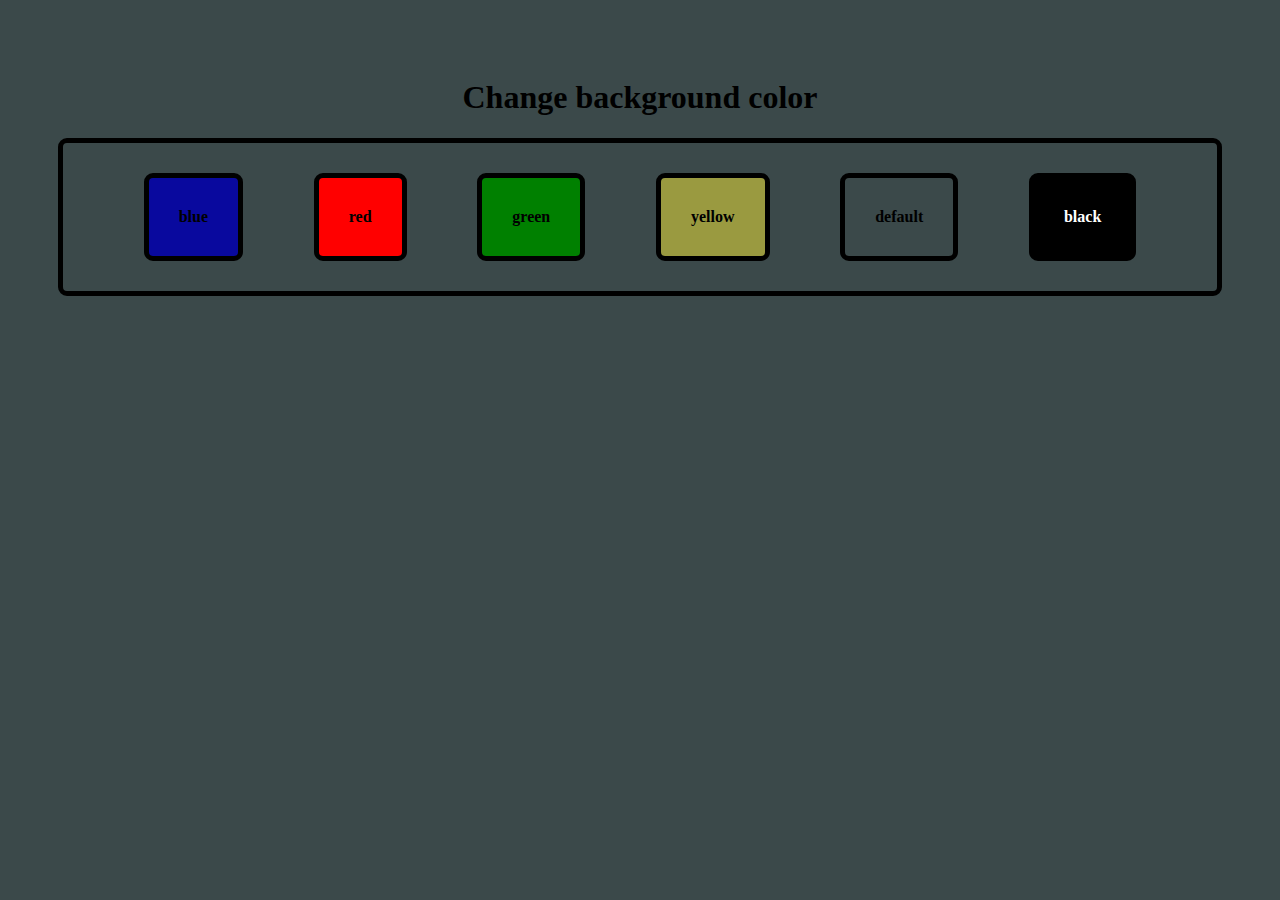
<file: 05_projects/01_background_change/index.html>
<!DOCTYPE html>
<html lang="en">
<head>
    <meta charset="UTF-8">
    <meta name="viewport" content="width=device-width, initial-scale=1.0">
    <link rel="stylesheet" href="styles.css">
    <title>Document</title>
</head>
<body>
    <h1 style="text-align: center;">Change background color</h1>
    <div id="box">
        <div class="button" id="blue"   style="background-color: rgb(9, 9, 158);">blue</div>
        <div class="button" id="red" style="background-color: red;">red</div>
        <div class="button" id="green" style="background-color: green;">green</div>
        <div class="button" id="yellow" style="background-color: rgb(154, 154, 64);">yellow</div>
        <div class="button" id="default" style="background-color: #3b494a;">default</div>
        <div class="button" id="black" style="background-color: #000000; color: white;">black</div>

    </div>

        <script src="index.js"></script>

</body>
</html>
</file>
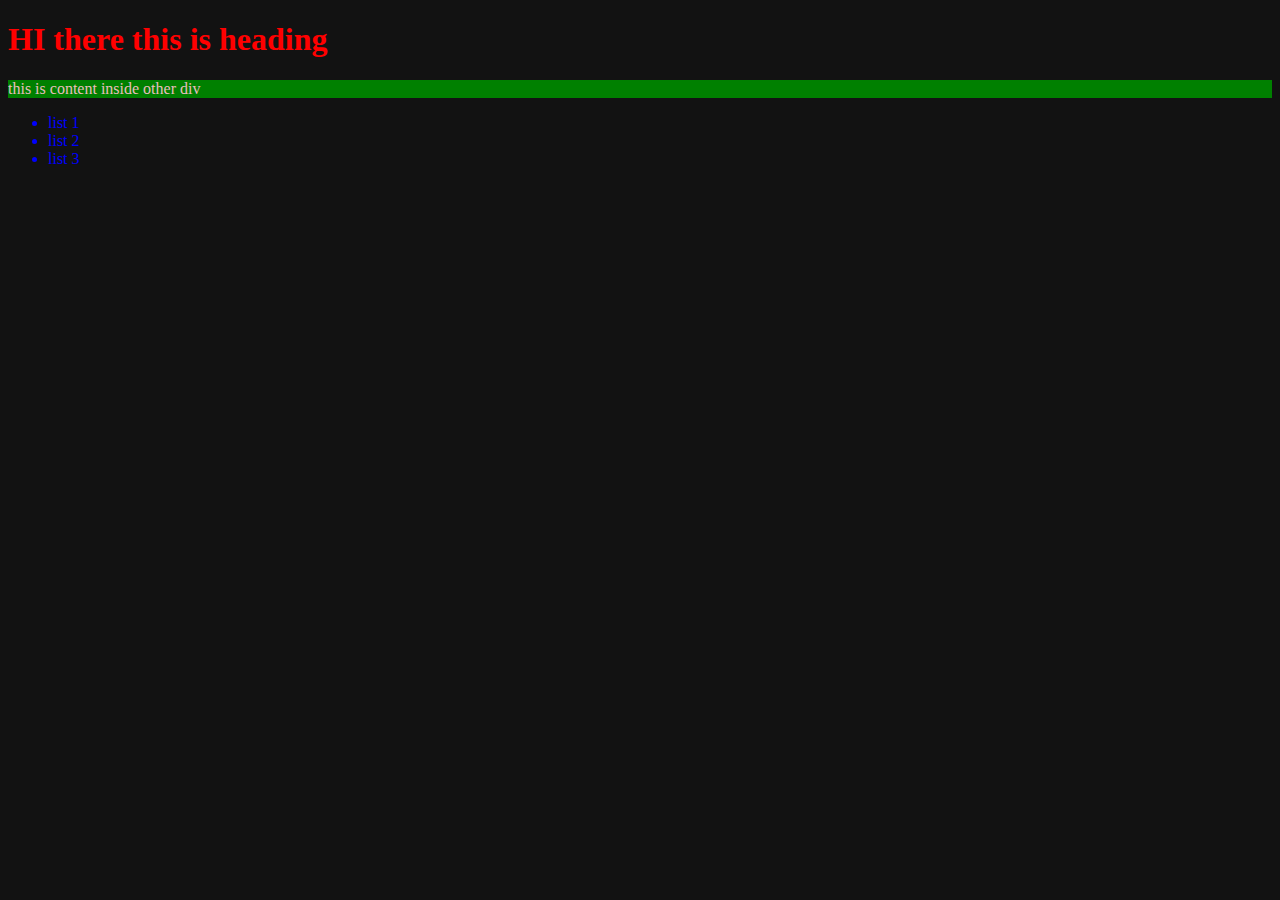
<file: 04_DOM/01_index.html>
<!DOCTYPE html>
<html lang="en">
<head>
    <meta charset="UTF-8">
    <meta name="viewport" content="width=device-width, initial-scale=1.0">
    <title>Document</title>
    <style>
        .bg_dark{
            background-color: #121212;
            color: rgb(233, 190, 190);
        }

    </style>
</head>
<body class="bg_dark">
    <div >
        <h1 id="title">HI there this is heading</h1>
    </div>
    <div id="box">
        this is content inside other div <span style="display: none;">And this is span</span>
    </div>
    <ul>
        <li>list 1</li>
        <li>list 2</li>
        <li>list 3</li>
    </ul>
</body>
    <script>
        document.getElementById('title').style.color = 'red';
        document.querySelector('#box').style.backgroundColor = 'green';
        const liEL = document.querySelectorAll("li")

        //querySelectorAll return a NodeList ie not an array but we can use forEach on it
        //eg
        console.log(liEL);
        liEL.forEach((li) => {
            li.style.color = 'blue';
        })
    </script>
</html>
</file>
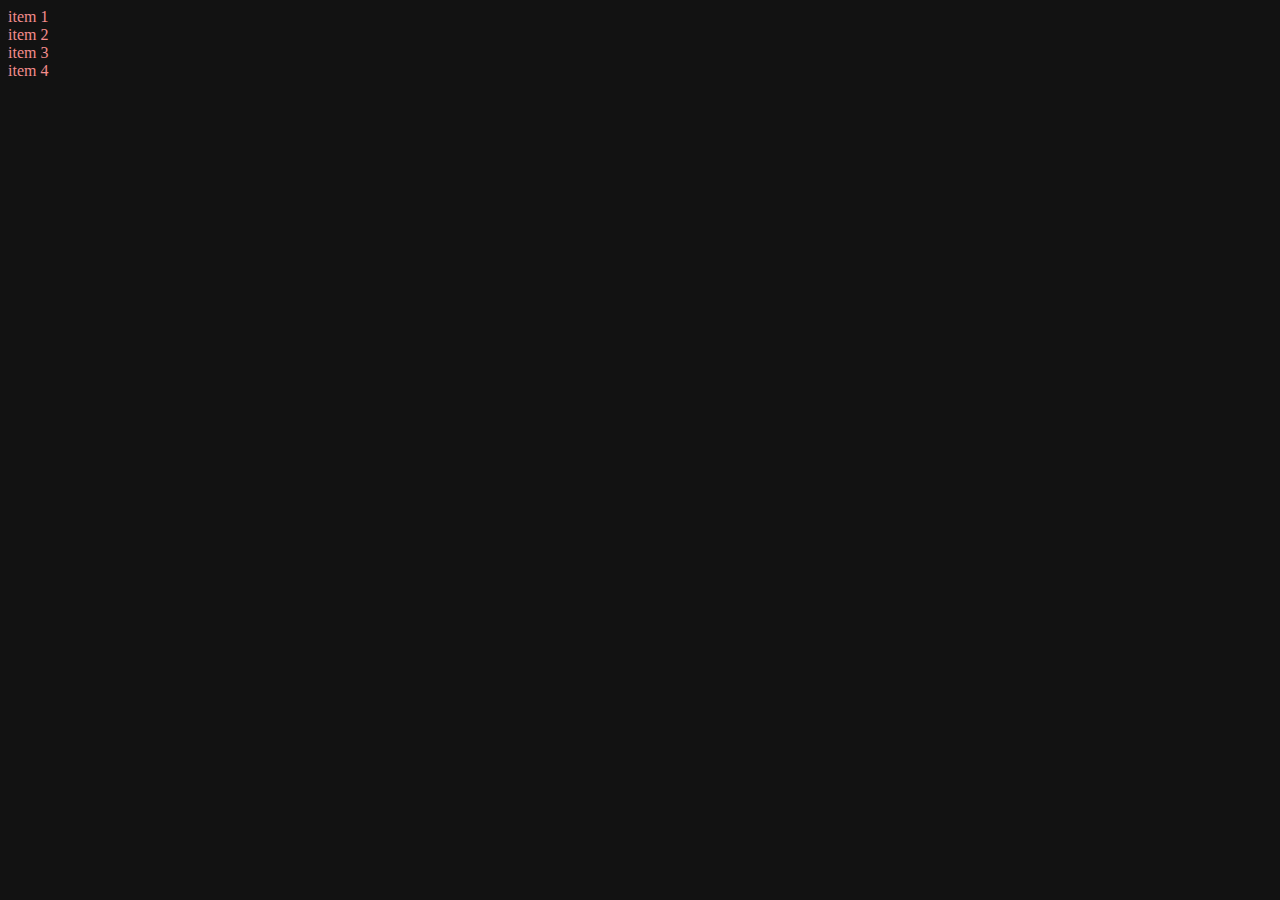
<file: 04_DOM/02_index.html>
<!DOCTYPE html>
<html lang="en">
<head>
    <meta charset="UTF-8">
    <meta name="viewport" content="width=device-width, initial-scale=1.0">
    <title>Document</title>
</head>
<body style="background-color: #121212; color: #f48d8d;">
    <div id="parent">
        <div>item 1</div>
        <div>item 2</div>
        <div>item 3</div>
        <div>item 4</div>
    </div>
</body>
<script>
    const Alldiv = document.querySelectorAll('#parent>div');
    //    const div = document.querySelectorAll('#parent');
    //   const allDiv = Alldiv.children;

    Alldiv.forEach((div) => {
        // i want to console which div was clicked with the text inside it
        div.onclick = function(){
            console.log(` this was clicked :${div.textContent}`);
        }
    })
    //here Alldiv is a html collection not an array so we can't use forEach on it
    const parentEl = document.getElementById('parent');
    console.log(parentEl.firstChild);
    console.log(parentEl.firstElementChild);

    
    const child1 = Alldiv[0];
    console.log(child1.nextElementSibling.innerText);
    const parentOfChild1 = child1.parentElement;
    if(parentOfChild1 === parentEl){
        console.log('yes parent of child1 is parentEl');
    }
</script>
</html>
</file>
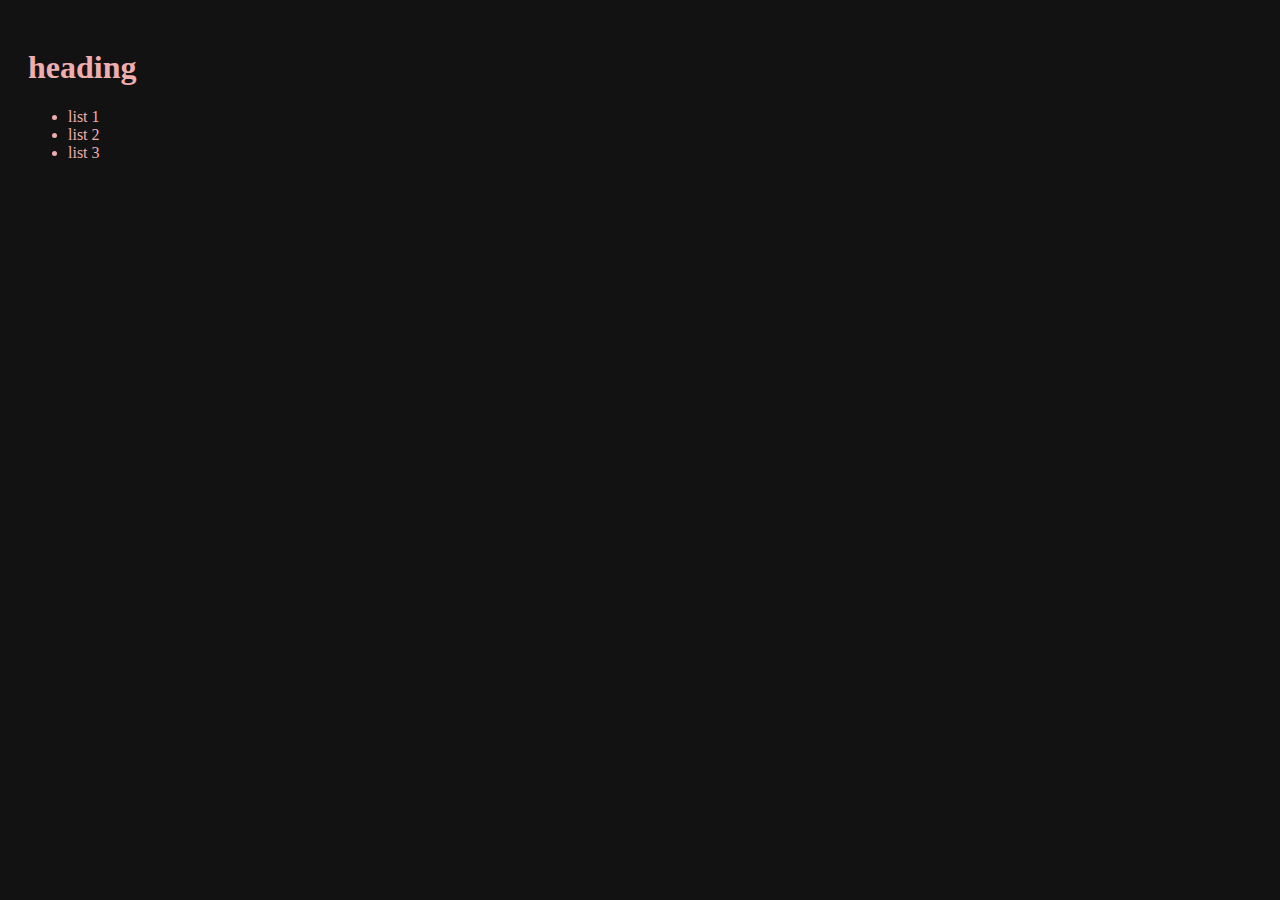
<file: 04_DOM/03_addElements.html>
<!DOCTYPE html>
<html lang="en">
<head>
    <meta charset="UTF-8">
    <meta name="viewport" content="width=device-width, initial-scale=1.0">
    <title>Document</title>
</head>
<body style="background-color: #121212; color :rgb(239, 174, 174)">
    
</body>
<script>
    const body = document.body;
    body.style.padding = '20px';

    //creating elements
    const div = document.createElement('div');
    div.textContent = 'this is a div';
    div.className = "main";
    div.setAttribute('id', 'main');
    
    document.body.appendChild(div);

    const ul = document.createElement('ul');
    document.body.appendChild(ul);

    const li1 = document.createElement('li');
    li1.textContent = 'list 1';
    ul.appendChild(li1);

    const li2 = document.createElement('li');
    li2.textContent = 'list 2';
    ul.appendChild(li2);

    const li3 = document.createElement('li');
    li3.textContent = 'list 3';
    ul.appendChild(li3);

    //inserting elements
    const h1El = document.createElement('h1');
    h1El.textContent = 'heading';
    document.body.insertBefore(h1El, div);

    //removing elements
    document.body.removeChild(div);

    //replacing elements
    const h4El = document.createElement('h4');
    h4El.textContent = 'this is a new heading';
    // document.body.replaceChild(h4El, h1El);
</script>
</html>
</file>
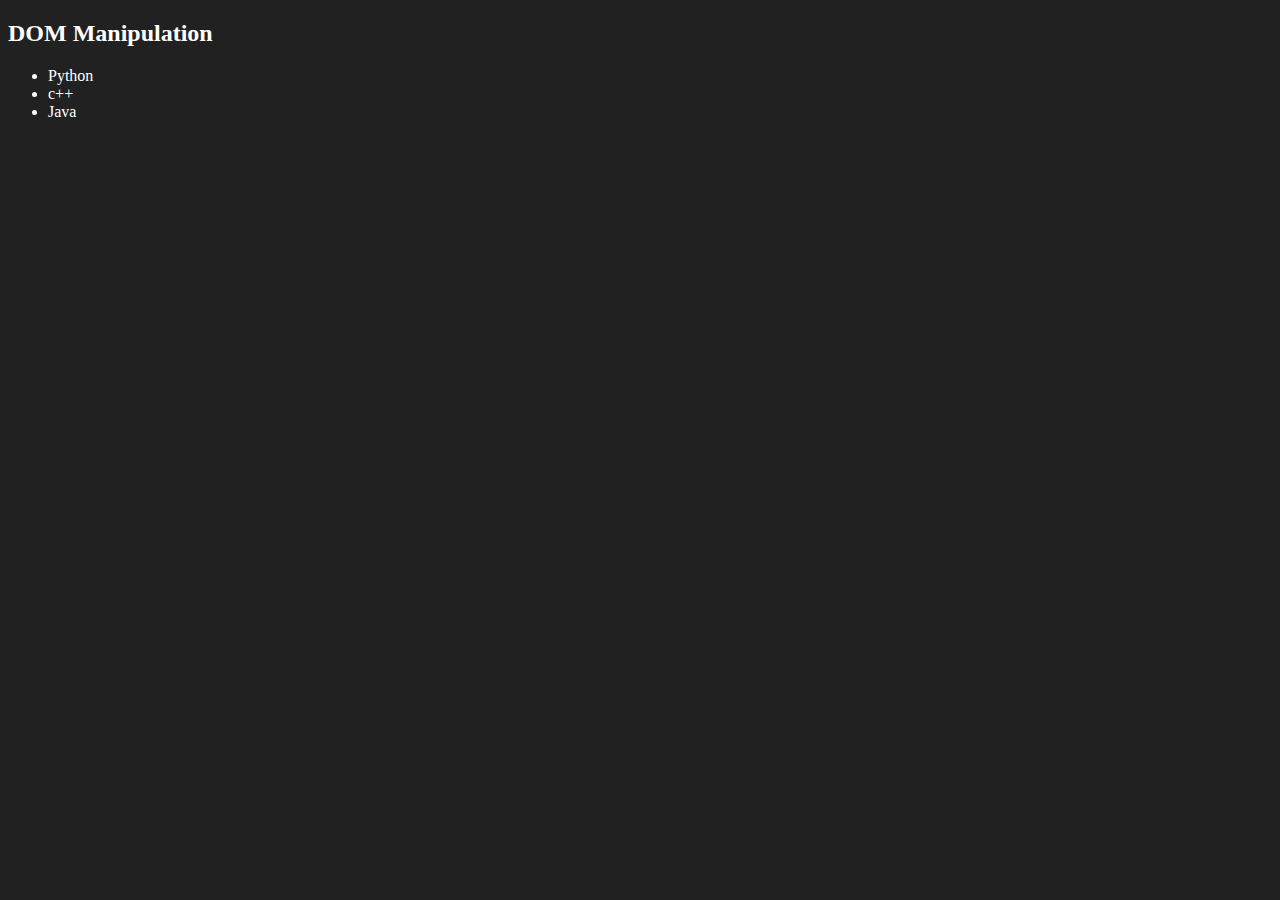
<file: 04_DOM/04_index.html>
<!DOCTYPE html>
<html lang="en">
<head>
    <meta charset="UTF-8">
    <meta name="viewport" content="width=device-width, initial-scale=1.0">
    <title>Learning DOM</title>
</head>
<body style="background-color: #212121; color:#fff;">  
    <h2>DOM Manipulation</h2>
    <div class="main">
        <ul id="list"></ul>
    </div>
    <script>
        const list = document.querySelector('#list');

        function addLang(lang){
            const li = document.createElement('li');
            li.appendChild(document.createTextNode(lang));
            //li.innerHTML = lang;  
            //this one is also valid but not recommended beacuse
            //it can be a security risk and it is also less efficient
            list.appendChild(li);
        }

        function replaceLang(lang,n){
            const li = document.createElement('li');
            const nthLi = list.querySelector(`li:nth-child(${n})`);
            li.appendChild(document.createTextNode(lang));
            nthLi.replaceWith(li);
        }
        addLang('Python');
        addLang('JavaScript');
        addLang('Java');
        replaceLang('c++',2)
    </script>
</body>
</html>
</file>
<file: 05_projects/01_background_change/styles.css>
body{
    background-color: #3b494a;
    padding: 50px;
}

#box{
    border: 5px solid black;
    display: flex;
    padding: 20px;
    justify-content: space-evenly;
    flex-wrap: wrap;
    border-radius: 9px;
}

.button{
    padding: 30px;
    margin: 10px;
    border: 5px solid black;
    font-weight:bold ;
    border-radius: 9px;
}
</file>
